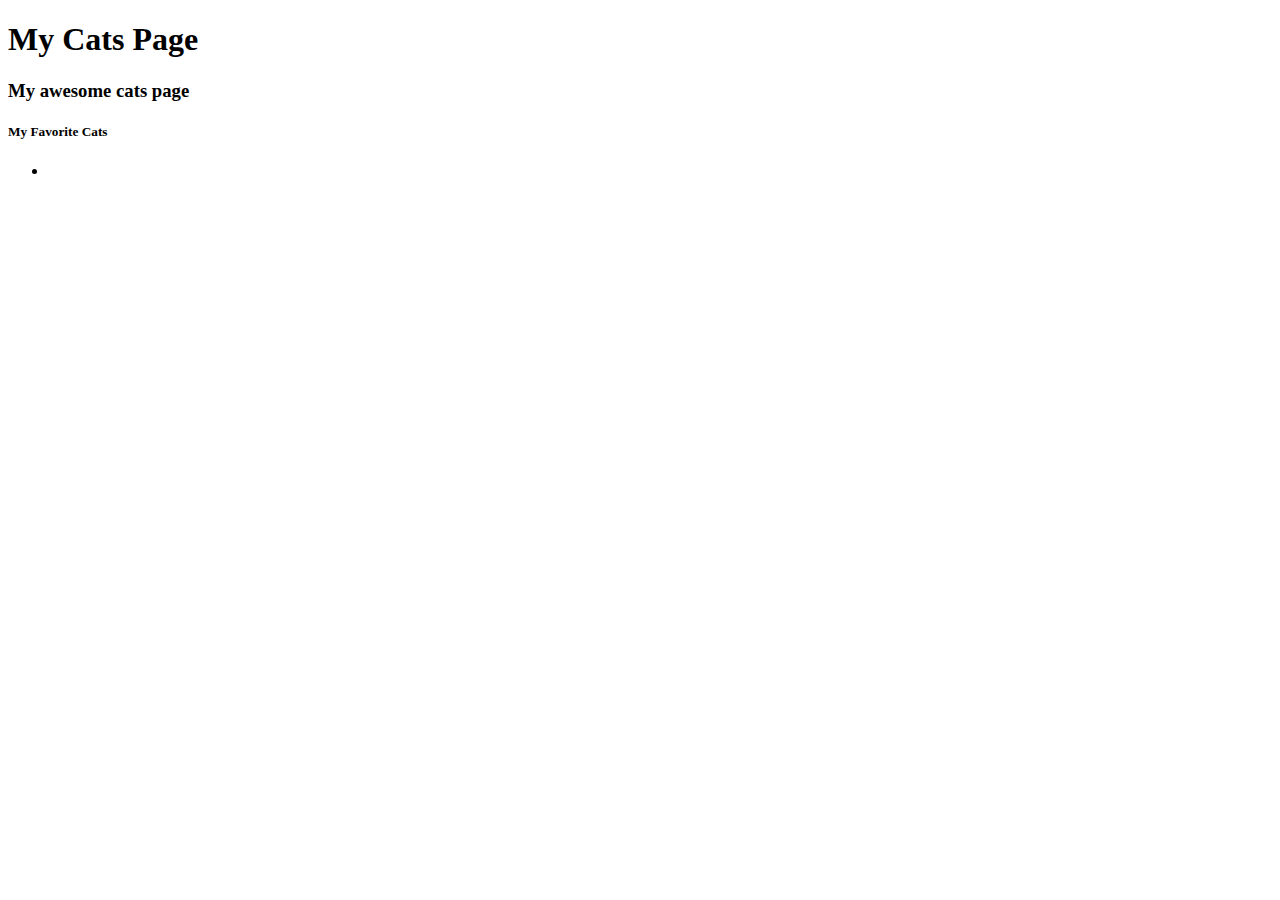
<file: src/main/resources/templates/index.html>
<!DOCTYPE html>
<html lang="en" xmlns:th="https://www.thymeleaf.org/">
<head>
    <meta charset="UTF-8">
    <title>Title</title>
    <link th:href="@{styles.css}" rel="stylesheet"/>
</head>
<body>
<h1>My Cats Page</h1>
<h3>My awesome cats page</h3>
<h5>My Favorite Cats</h5>
<ul>
    <th:block th:each="cat : ${cats}">
        <li th:text="${cat}"></li>
    </th:block>
</ul>
</body>
</html>
</file>
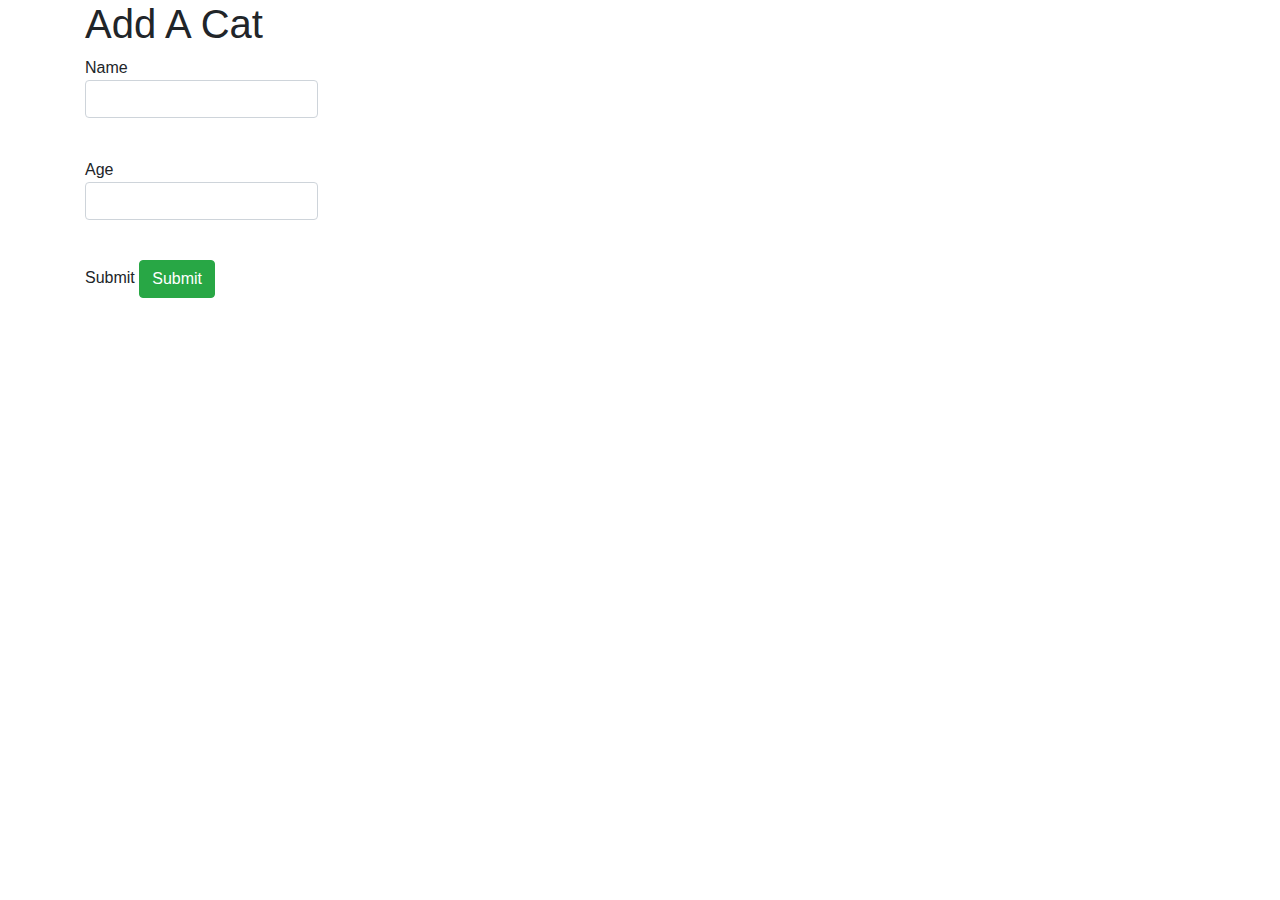
<file: src/main/resources/templates/cat.html>
<!DOCTYPE html>
<html lang="en" xmlns:th="https://www.thymeleaf.org/">
<head>
    <meta charset="UTF-8"/>
    <title>Title</title>
    <link rel="stylesheet" href="https://stackpath.bootstrapcdn.com/bootstrap/4.4.1/css/bootstrap.min.css">
    <script src="https://stackpath.bootstrapcdn.com/bootstrap/4.4.1/js/bootstrap.min.js"></script>
</head>
<body class="container">
<thead>
<h1 id="dog-text">Add A Cat</h1>
<table class="table-striped">
    </thead>
    <form method="post">
        <div class="form-group">
            <nav th:replace="fragments :: navigation"></nav>

            <label>Name
                <input th:field="${cat.name}" class="form-control">
                <p th:errors="${cat.name}"></p>
            </label>
        </div>
        <div class="form-group">
            <label>Age
                <input type="number" th:field="${cat.age}" class="form-control">
                <p th:errors="${cat.age}"></p>
            </label>
        </div>
        <div class="form-group">
            <label>Submit
                <input type="submit" name="add" class="btn btn-success">
            </label>
        </div>
    </form>
</table>

</body>
</html>
</file>
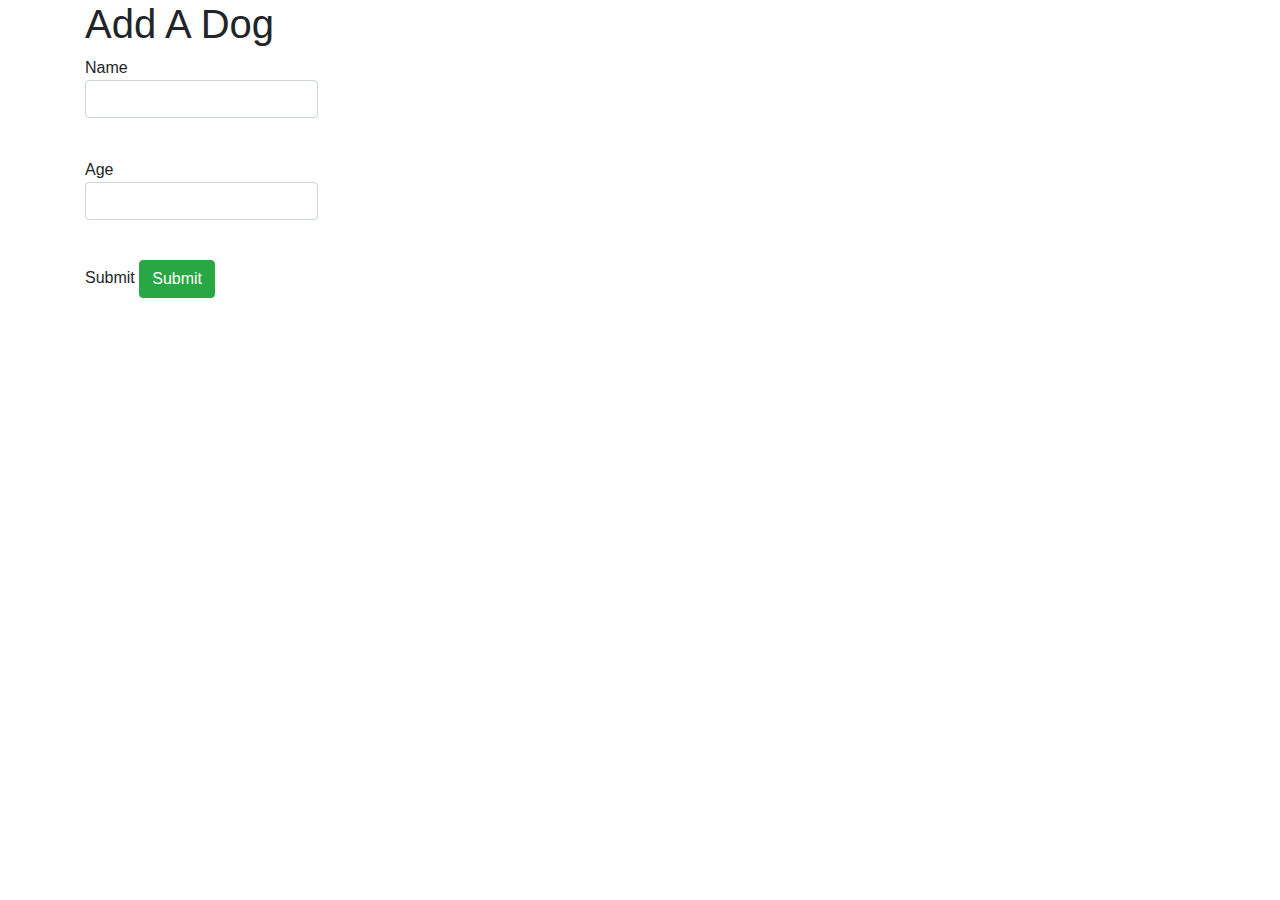
<file: src/main/resources/templates/dog.html>
<!DOCTYPE html>
<html lang="en" xmlns:th="https://www.thymeleaf.org/">
<head>
    <meta charset="UTF-8"/>
    <title>Title</title>
    <link rel="stylesheet" href="https://stackpath.bootstrapcdn.com/bootstrap/4.4.1/css/bootstrap.min.css">
    <script src="https://stackpath.bootstrapcdn.com/bootstrap/4.4.1/js/bootstrap.min.js"></script>
</head>
<body class="container">
<thead>
<h1 id="dog-text">Add A Dog</h1>
<table class="table-striped">
    </thead>
    <form method="post">
        <div class="form-group">
            <nav th:replace="fragments :: navigation"></nav>

            <label>Name
                <input th:field="${dog.name}" class="form-control">
                <p th:errors="${dog.name}"></p>
            </label>
        </div>
        <div class="form-group">
            <label>Age
                <input type="number" th:field="${dog.age}" class="form-control">
                <p th:errors="${dog.age}"></p>
            </label>
        </div>
        <div class="form-group">
            <label>Submit
                <input type="submit" name="add" class="btn btn-success">
            </label>
        </div>
    </form>
</table>

</body>
</html>
</file>
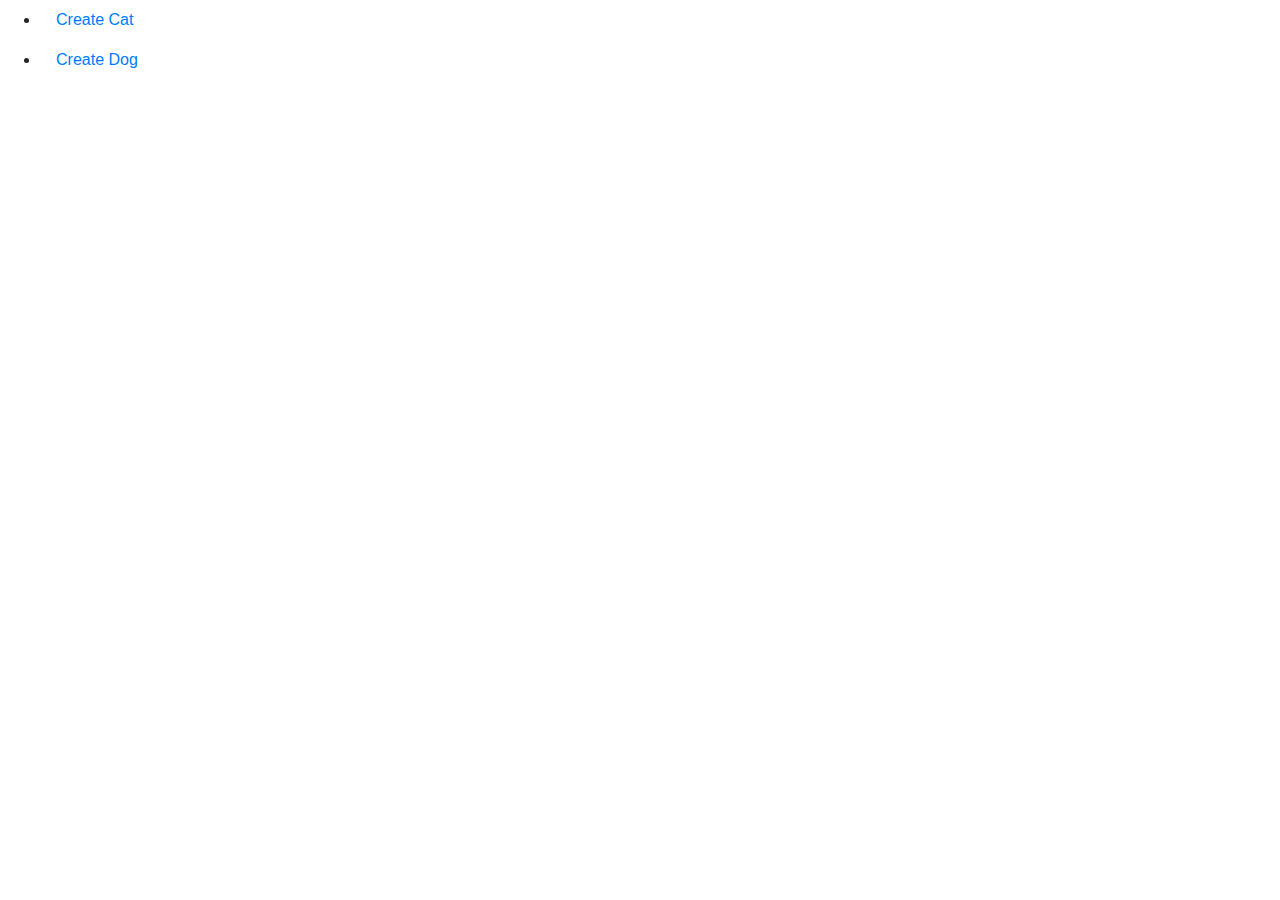
<file: src/main/resources/templates/fragments.html>
<!DOCTYPE html>
<html lang="en" xmlns:th="https://www.thymeleaf.org/">
<head>
    <meta charset="UTF-8"/>
    <title>Title</title>
    <link rel="stylesheet" href="https://stackpath.bootstrapcdn.com/bootstrap/4.4.1/css/bootstrap.min.css">
    <script src="https://stackpath.bootstrapcdn.com/bootstrap/4.4.1/js/bootstrap.min.js"></script>
</head>
<body>
<nav th:fragment="navigation">
    <ul>
        <li class="nav-item"><a class="nav-link" href="/cats">Create Cat</a></li>
        <li class="nav-item"><a class="nav-link" href="/dog/create">Create Dog</a></li>

    </ul>
</nav>
</body>
</html>
</file>
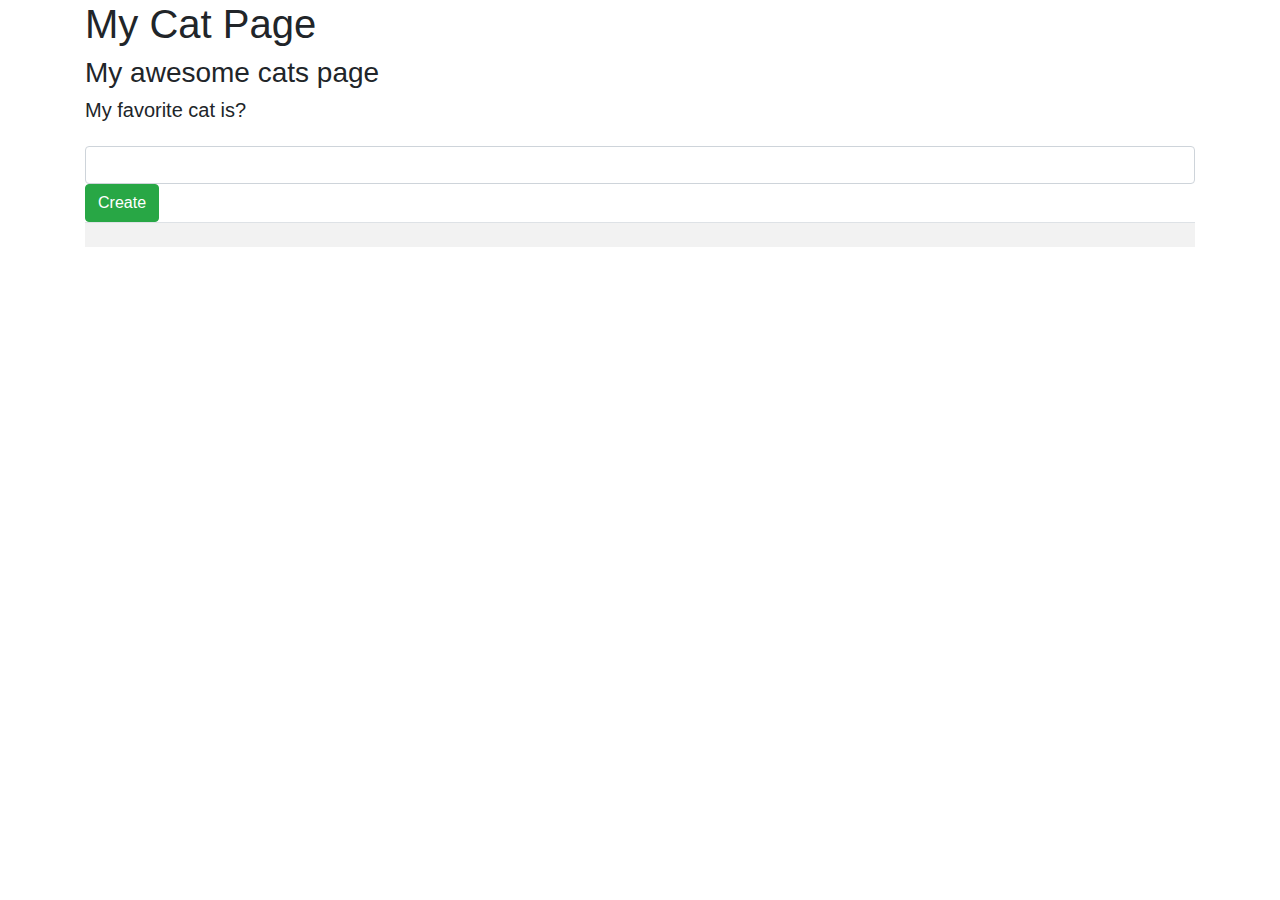
<file: src/main/resources/templates/show-cats.html>
<!DOCTYPE html>
<html lang="en" xmlns:th="https://www.thymeleaf.org/">
<head>
    <meta charset="UTF-8"/>
    <title>Title</title>
    <link rel="stylesheet" href="https://stackpath.bootstrapcdn.com/bootstrap/4.4.1/css/bootstrap.min.css">
    <script src="https://stackpath.bootstrapcdn.com/bootstrap/4.4.1/js/bootstrap.min.js"></script>
</head>
<thead>
<body class="container">
<tr>
    <h1>My Cat Page</h1>
</tr>
<table class="table table-striped">
    </thead>
    <form method="post">
        <div class="form-group">
            <nav th:replace="fragments :: navigation"></nav>
            <h3 id="dog-text">My awesome cats page</h3>
            <h5>My favorite cat is?</h5>
            <ul class="nav">
                <tr th:each="cat : ${cats}">
                    <td class="nav-item" th:text="${cat}"></td>
                </tr>

                <input type="text" name="addName" class="form-control">
            </ul>

            <input type="submit" value="Create" class="btn btn-success">

        </div>
    </form>
</table>
</body>
</html>
</file>
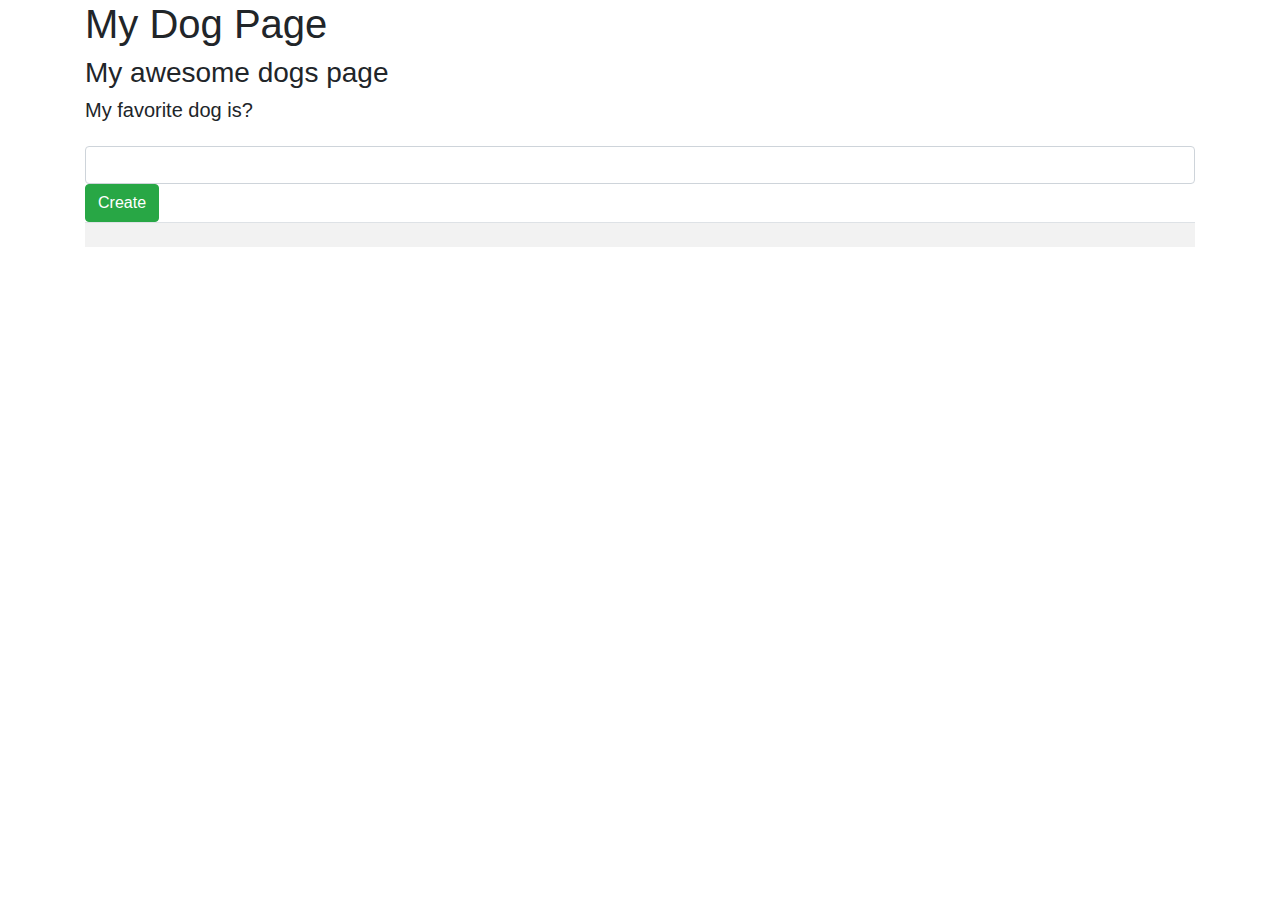
<file: src/main/resources/templates/show-dogs.html>
<!DOCTYPE html>
<html lang="en" xmlns:th="https://www.thymeleaf.org/">
<head>
    <meta charset="UTF-8"/>
    <title>Title</title>
    <link rel="stylesheet" href="https://stackpath.bootstrapcdn.com/bootstrap/4.4.1/css/bootstrap.min.css">
    <script src="https://stackpath.bootstrapcdn.com/bootstrap/4.4.1/js/bootstrap.min.js"></script>
</head>
<thead>
<body class="container">
<tr>
    <h1>My Dog Page</h1>
</tr>
<table class="table table-striped">
    </thead>
    <form method="post">
        <div class="form-group">
            <nav th:replace="fragments :: navigation"></nav>
            <h3 id="dog-text">My awesome dogs page</h3>
            <h5>My favorite dog is?</h5>
            <ul class="nav">
                <tr th:each="dog : ${dogs}">
                    <td class="nav-item" th:text="${dog}"></td>
                </tr>

                <input type="text" name="addName" class="form-control">
            </ul>

            <input type="submit" value="Create" class="btn btn-success">

        </div>
    </form>
</table>
</body>
</html>
</file>
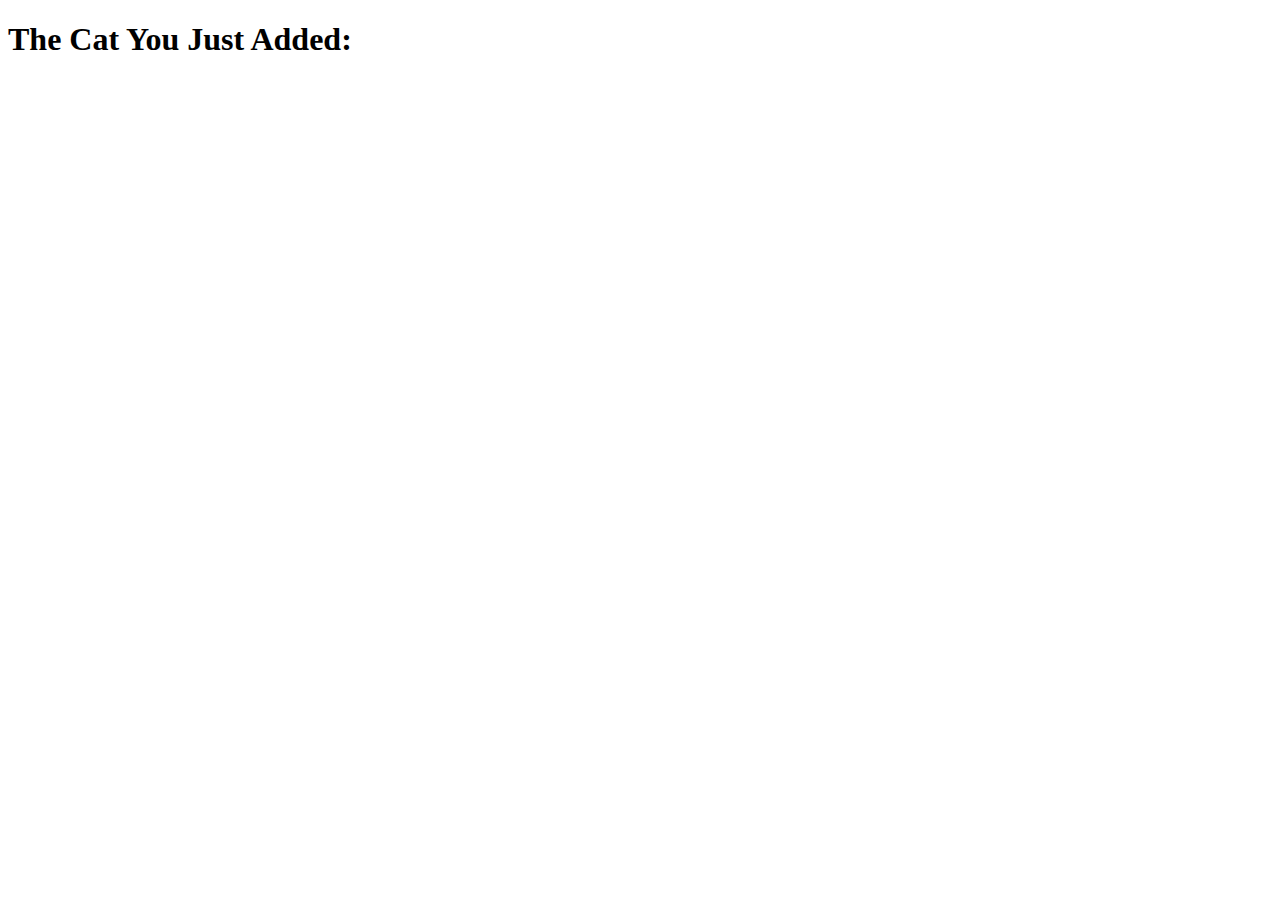
<file: src/main/resources/templates/show-one-cat.html>
<!DOCTYPE html>
<html lang="en" xmlns:th="https://www.thymeleaf.org/">
<head>
    <meta charset="UTF-8">
    <title>Title</title>
</head>
<body>
<h1>The Cat You Just Added:</h1>
<h3 th:text="${'Name: ' + cat.name}"></h3>
</body>
</html>
</file>
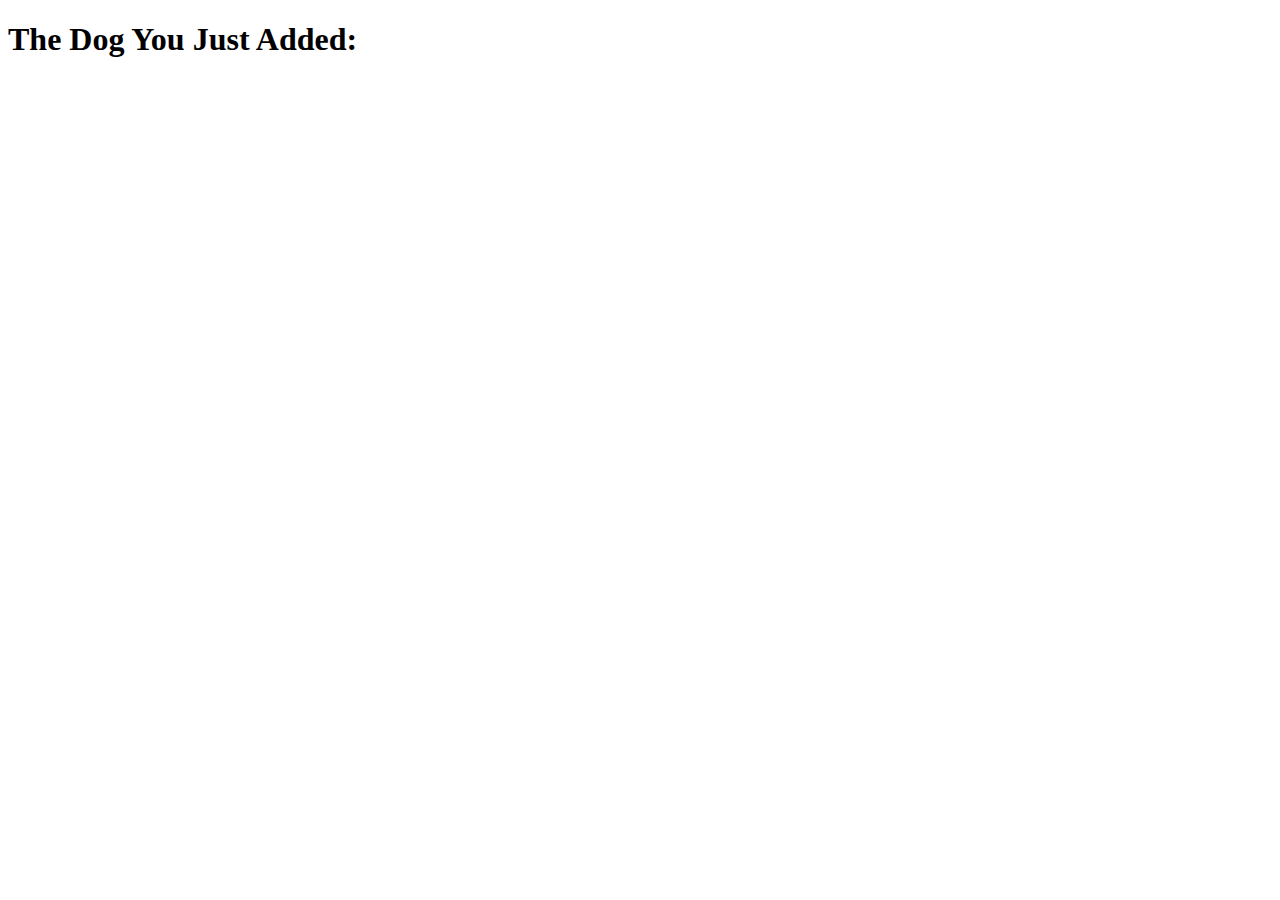
<file: src/main/resources/templates/show-one-dog.html>
<!DOCTYPE html>
<html lang="en" xmlns:th="https://www.thymeleaf.org/">
<head>
    <meta charset="UTF-8">
    <title>Title</title>
</head>
<body>
<h1>The Dog You Just Added:</h1>
<h3 th:text="${'Name: ' + dog.name}"></h3>
</body>
</html>
</file>
